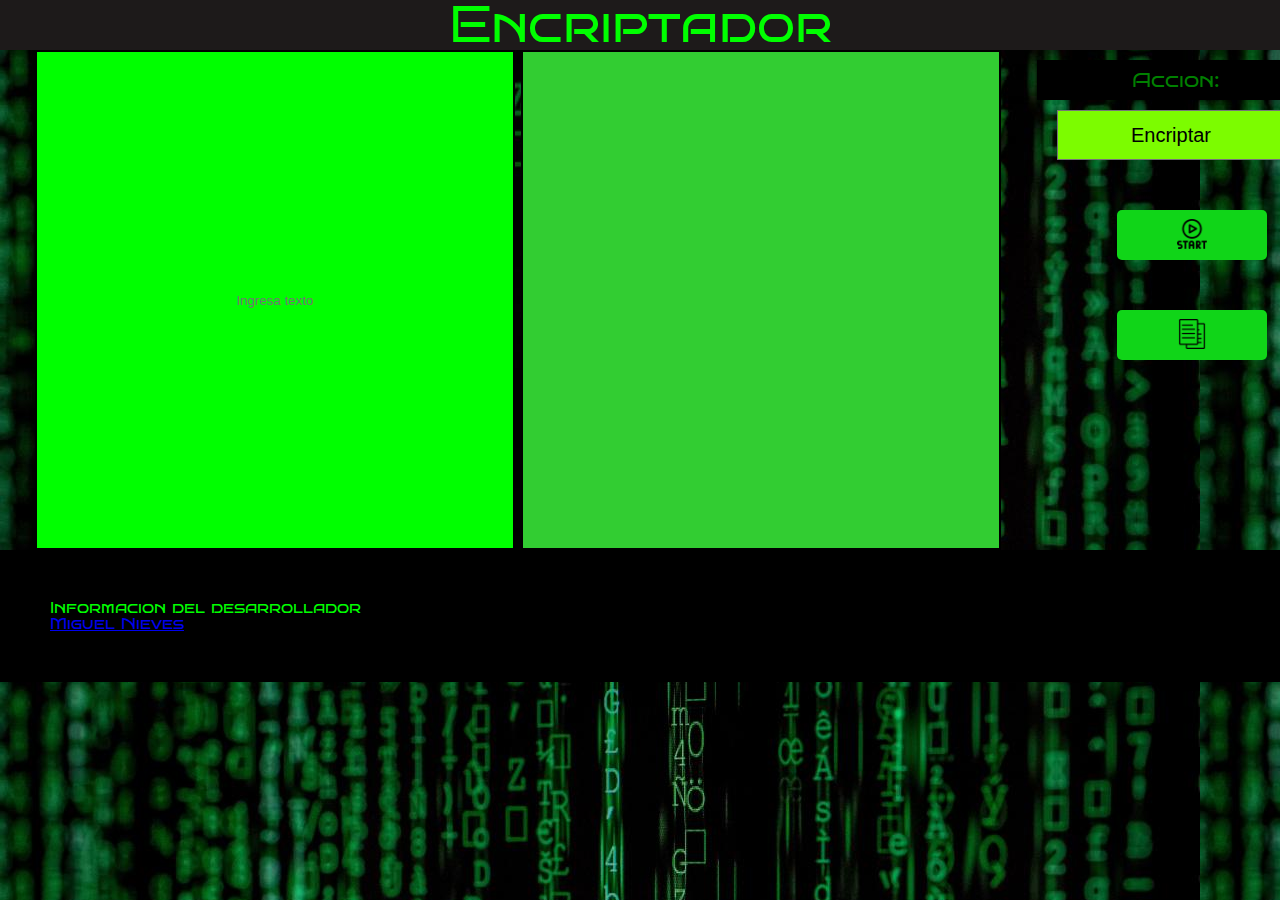
<file: index.html>
<!DOCTYPE html>
<html lang="es">
<html>
<head>
	<meta charset="utf-8">
	<link rel="stylesheet" href="reset.css">
	<link rel="stylesheet" href="encriptador.css">
	<link rel="preconnect" href="https://fonts.googleapis.com">
	<link rel="preconnect" href="https://fonts.gstatic.com" crossorigin>
	<link href="https://fonts.googleapis.com/css2?family=Bruno+Ace+SC&display=swap" rel="stylesheet">
	<title>Encriptador</title>
</head>
<body>
	<header class="encabezado">
		<h1 >Encriptador</h1>
	</header>
      <input type="textarea" class="text" id="texto"  placeholder="Ingresa texto" required>
    <div class="resu" id="resultado"></div>
    <script>
      function ejecutar() {
        const texto = document.getElementById('texto').value;
        const accion = document.getElementById('accion').value;
        let resultado;
        if (accion === 'encriptar') {
          resultado = encriptar(texto);
        } else {
          resultado = desencriptar(texto);
        }
        document.getElementById('resultado').textContent = resultado;
      }
      
      function encriptar(palabra) {
        let encriptada = palabra.replace(/e/g, 'enter')
                               .replace(/i/g, 'imes')
                               .replace(/a/g, 'ai')
                               .replace(/o/g, 'ober')
                               .replace(/u/g, 'ufat');
        return encriptada;
      }
      
      function desencriptar(palabraEncriptada) {
        let desencriptada = palabraEncriptada.replace(/ufat/g, 'u')
                                            .replace(/ober/g, 'o')
                                            .replace(/ai/g, 'a')
                                            .replace(/imes/g, 'i')
                                            .replace(/enter/g, 'e');
        return desencriptada;
      }
    </script>
    <script >
    	function copiarTexto() {
		  var texto = document.getElementById("resultado");
		  var seleccion = document.createRange();
		  seleccion.selectNodeContents(texto);
		  window.getSelection().removeAllRanges();
		  window.getSelection().addRange(seleccion);
		  document.execCommand("copy");
		  alert("El texto se ha copiado al portapapeles");
}
    </script>
    <div class="navegacion">
    	<label class="menu" for="accion">Accion:</label>
      <select class="selector" id="accion">
        <option value="encriptar">Encriptar</option>
        <option value="desencriptar">Desencriptar</option>
      </select>
      <br>
      <button class="ejecut" type="button" onclick="ejecutar()"> <img src="ejecutar.png" height ="30" width="30"></button>
      <button class="cop" onclick="copiarTexto()"> <img class="imagen" src="copiar.png" height ="30" width="30"></button>
    </div>
    <footer class="men">
     <h1 class="infdes">Informacion del desarrollador</h1>
    	<div class="badge-base LI-profile-badge" data-locale="es_ES" data-size="medium" data-theme="dark" data-type="VERTICAL" data-vanity="migmart1234" data-version="v1"><a class="badge-base__link LI-simple-link" href="https://mx.linkedin.com/in/migmart1234?trk=profile-badge">Miguel Nieves</a></div>
      <script src="https://platform.linkedin.com/badges/js/profile.js" async defer type="text/javascript"></script>
    </footer>
</body>
</html>
</file>
<file: encriptador.css>
body{
	background: url(fotter.jpg);
   font-family: 'Bruno Ace SC', cursive;
}
.encabezado{
	background-color: #1d1a1a;
	text-align: center;
	
	font-size: 50px;
	color: #00ff00;
}

.text{
	position: relative;
	background-color: #00ff00;
	display: inline-block;
    width: 480px;height: 500px;
    vertical-align: top;
    text-align: center;
    margin:0 0 0 35px;
    box-sizing: border-box;
    border: 2px solid #000000;
}
.text:hover{
	background-color: #4caf50;
	transition: 1s all;
	cursor:pointer;
}
.resu{
	position: relative;
	background-color: #32cd32;
	display: inline-block;
    width: 480px;height: 500px;
    vertical-align: top;
    box-sizing: border-box;
    border: 2px solid #000000;
}
.navegacion{
	position: relative;
	display: inline-block;
    width: 40px;height: 500px;
    vertical-align: top;
}
.menu{
	display: inline-block;
	margin: 10px 30px;
	padding: 10px 95px;
	background: black;
	color:green;
	font-size: 20px;
}
.selector{
	text-align: center;
	background:  #7cfc00;
	font-size: 20px;
	width: 240px; height:50px;
    margin: 0 0 50px 50px;
}
.selector:hover{
	background: #00ff00;
	transition: 1s all;
	cursor: pointer;
}
.ejecut{
	border:none;
    border-radius: 5px;
	text-align: center;
	background: #10d518;
  	width: 150px; height:50px;
  	margin: 0 0 50px 110px;
}
.cop{
	border:none;
    border-radius: 5px;
	text-align: top;
	background: #10d518;
	width: 150px; height:50px;
	margin: 0 0 50px 110px;
}
.cop:hover{
	background: darkgreen;
    transform: scale(1.2);
    transition: 1s all;
    cursor: pointer;
}
.ejecut:hover{
	background: darkgreen;
    transform: scale(1.2);
    transition: 1s all;
    cursor: pointer;
}

.men{
	
	padding: 50px;
	background-color: #000000;
	color: #000000;
}
.infdes{
	color: #00ff00;
}
</file>
